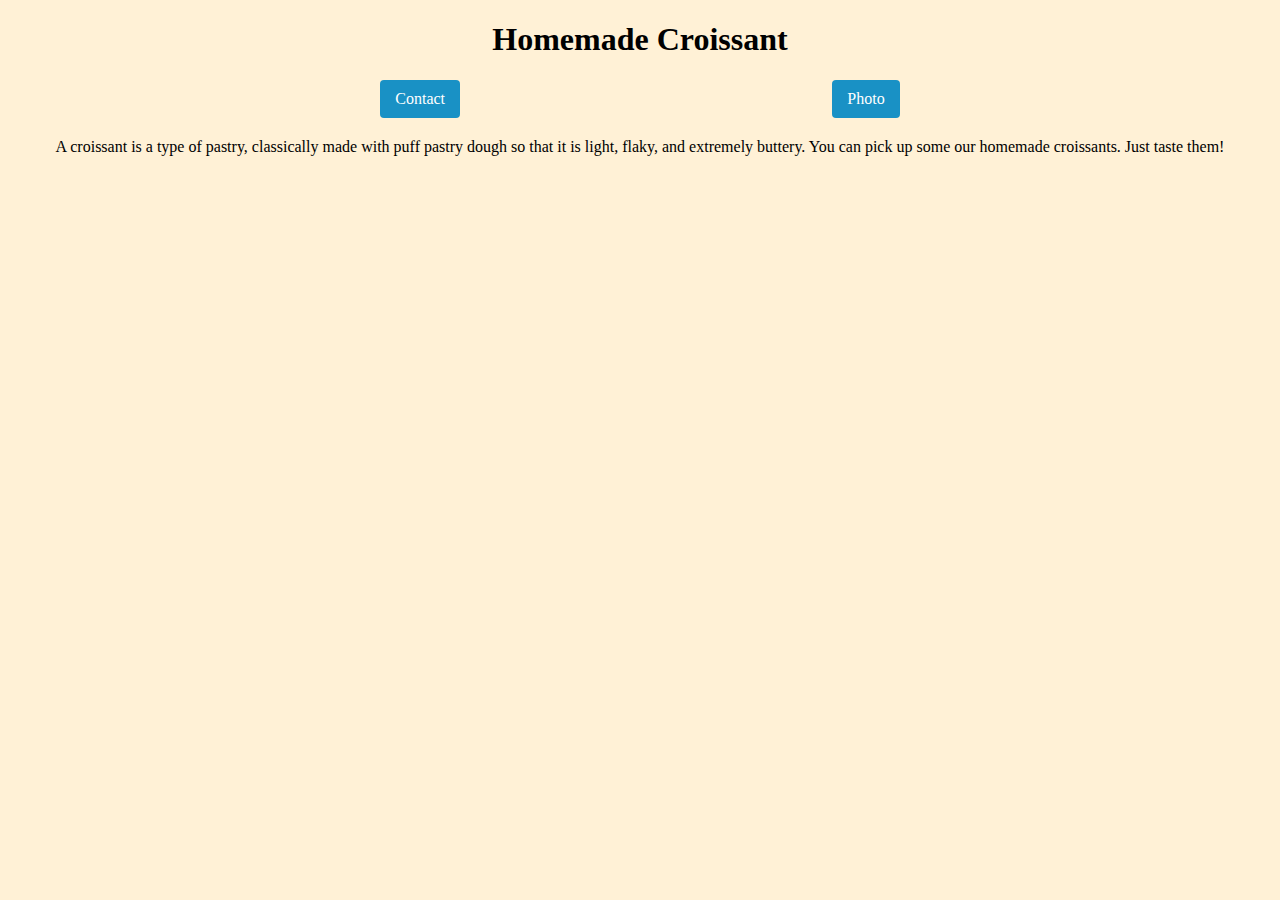
<file: index.html>
<!DOCTYPE html>
<html lang="en">
  <head>
    <meta charset="UTF-8" />
    <meta http-equiv="X-UA-Compatible" content="IE=edge" />
    <meta name="viewport" content="width=device-width, initial-scale=1.0" />
    <meta name="description" content="Homemade croissants - croissant.com" />
    <title>Homemade Croissant</title>
    <link rel="stylesheet" href="/css/app.css" />
  </head>
  <body>
    <h1>Homemade Croissant</h1>
    <div class="nav-links">
      <a href="/contact.html" title="Order croissants">Contact</a>
      <a href="/photo.html" title="Photo of croissants">Photo</a>
    </div>
    <p>
      A croissant is a type of pastry, classically made with puff pastry dough
      so that it is light, flaky, and extremely buttery. You can pick up some
      our homemade croissants. Just taste them!
    </p>
  </body>
</html>
</file>
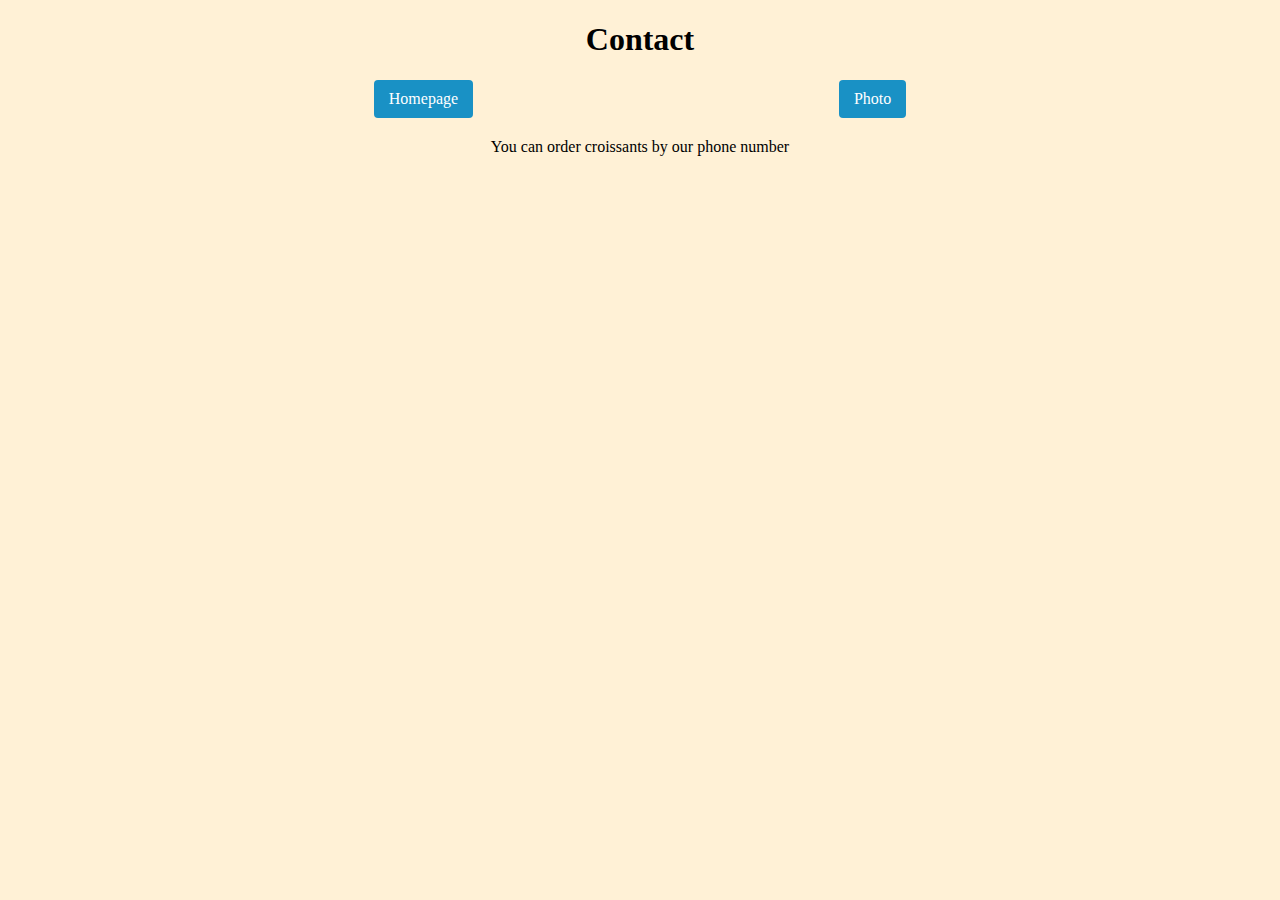
<file: contact.html>
<!DOCTYPE html>
<html lang="en">
  <head>
    <meta charset="UTF-8" />
    <meta http-equiv="X-UA-Compatible" content="IE=edge" />
    <meta name="viewport" content="width=device-width, initial-scale=1.0" />
    <meta
      name="description"
      content="Contact us to order homemade croissants"
    />
    <title>Contact</title>
    <link rel="stylesheet" href="/css/app.css" />
  </head>
  <body>
    <h1>Contact</h1>
    <div class="nav-links">
      <a href="/" title="Back to homepage">Homepage</a>
      <a href="/photo.html" title="Photo of croissants">Photo</a>
    </div>
    <p>You can order croissants by our phone number</p>
  </body>
</html>
</file>
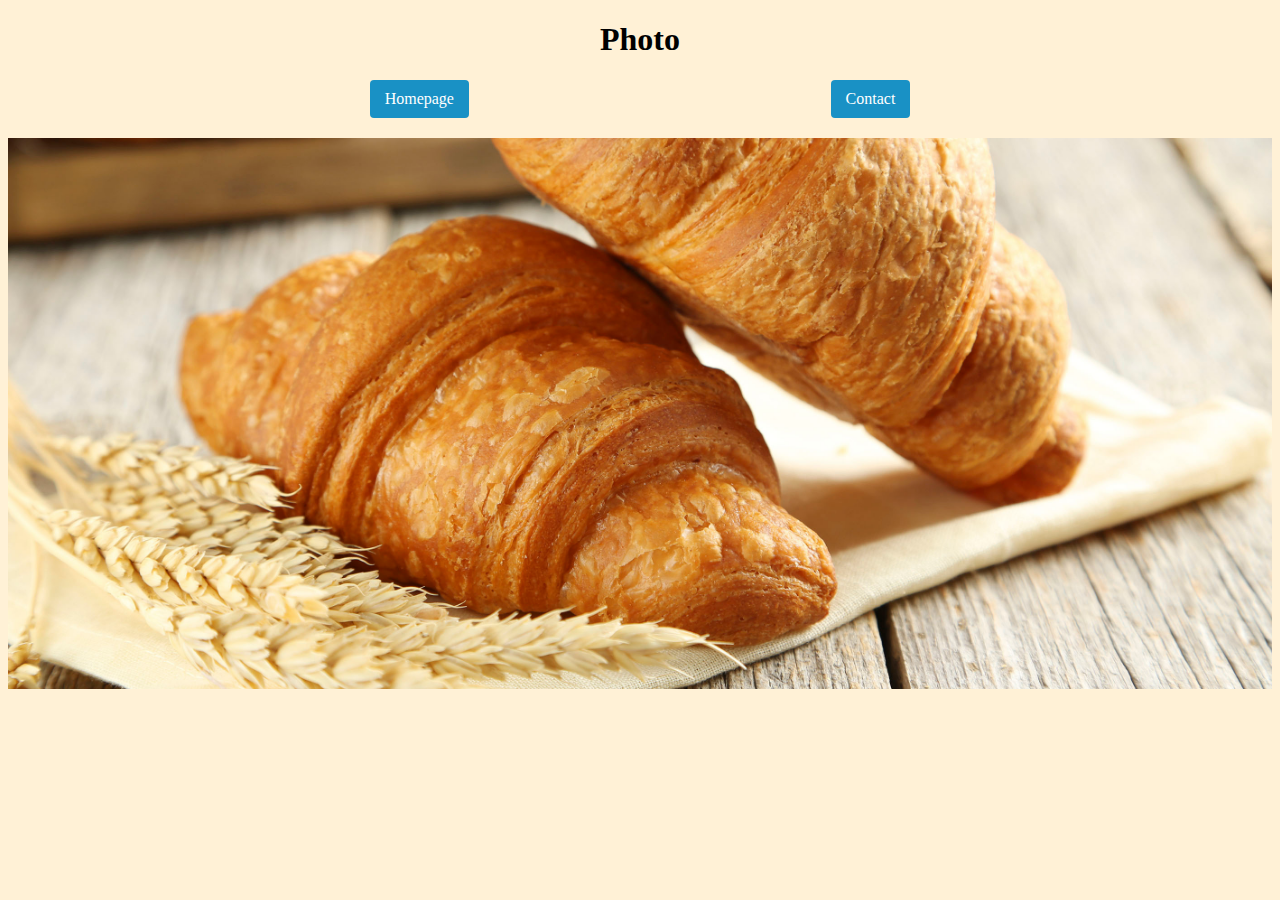
<file: photo.html>
<!DOCTYPE html>
<html lang="en">
  <head>
    <meta charset="UTF-8" />
    <meta http-equiv="X-UA-Compatible" content="IE=edge" />
    <meta name="viewport" content="width=device-width, initial-scale=1.0" />
    <meta name="description" content="Appetizing photos of croissants" />
    <title>Photo</title>
    <link rel="stylesheet" href="/css/app.css" />
  </head>
  <body>
    <h1>Photo</h1>
    <div class="nav-links">
      <a href="/" title="Back to homepage">Homepage</a>
      <a href="/contact.html" title="Order croissants">Contact</a>
    </div>
    <img src="/images/croissant.jpg" alt="Homemade Croissant" />
  </body>
</html>
</file>
<file: css/app.css>
body {
  background: rgb(255, 241, 214);
}

h1 {
  text-align: center;
}

a {
  text-decoration: none;
  padding: 10px 15px;
  background: rgb(25, 145, 197);
  color: white;
  border-radius: 4px;
}

img {
  width: 100%;
}

p {
  text-align: center;
}

.nav-links {
  display: flex;
  justify-content: space-evenly;
  margin-bottom: 20px;
}
</file>
